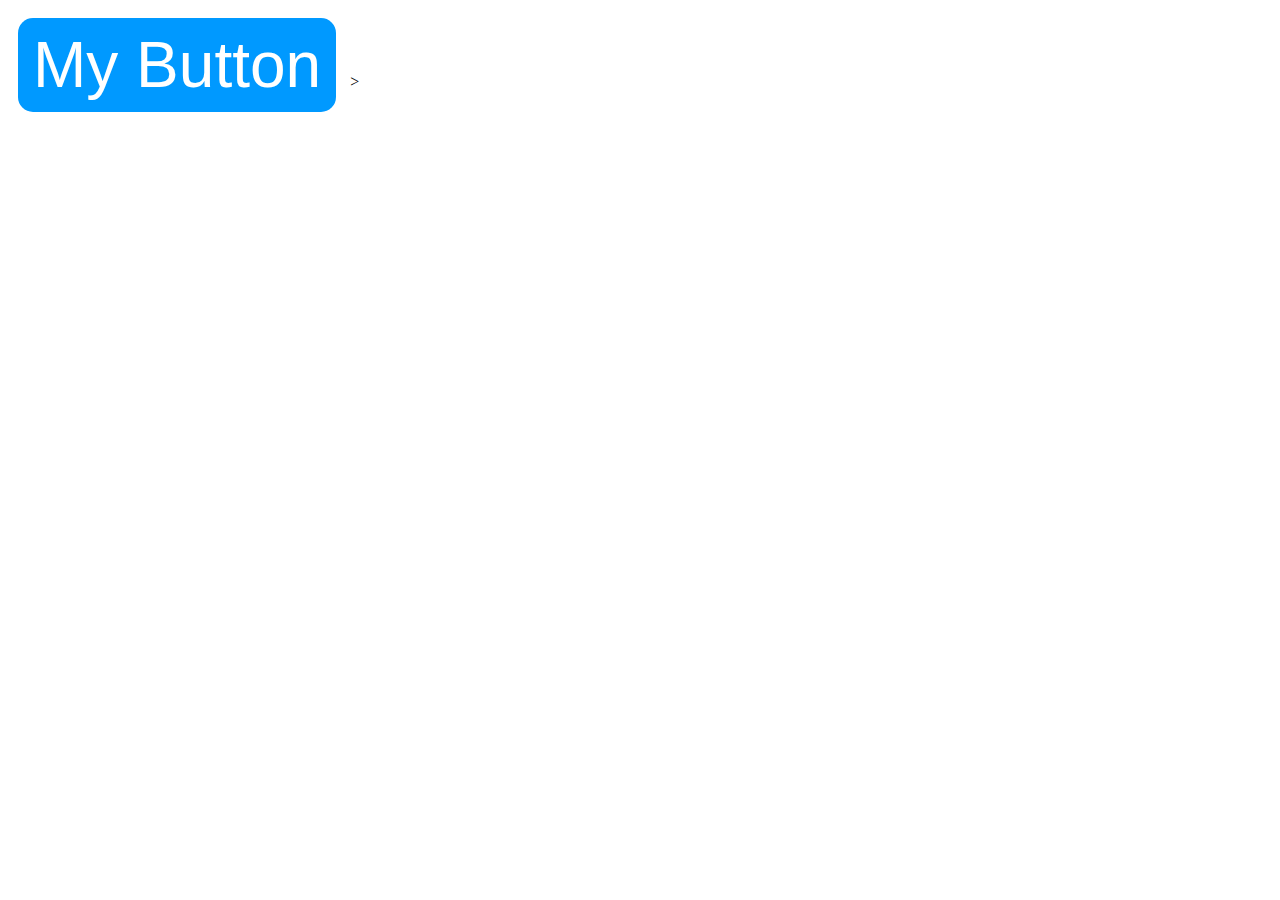
<file: class List/index.html>
<!DOCTYPE html>
<html lang="en">
<head>
    <meta charset="UTF-8">
    <meta name="viewport" content="width=device-width, initial-scale=1.0">
    <link rel="stylesheet" href="style.css">
    <title>Document</title>
</head>
<body>
    

    <button id="myButton">My Button</button>


    ><script src="index.js"></script>
</body>
</html>
</file>
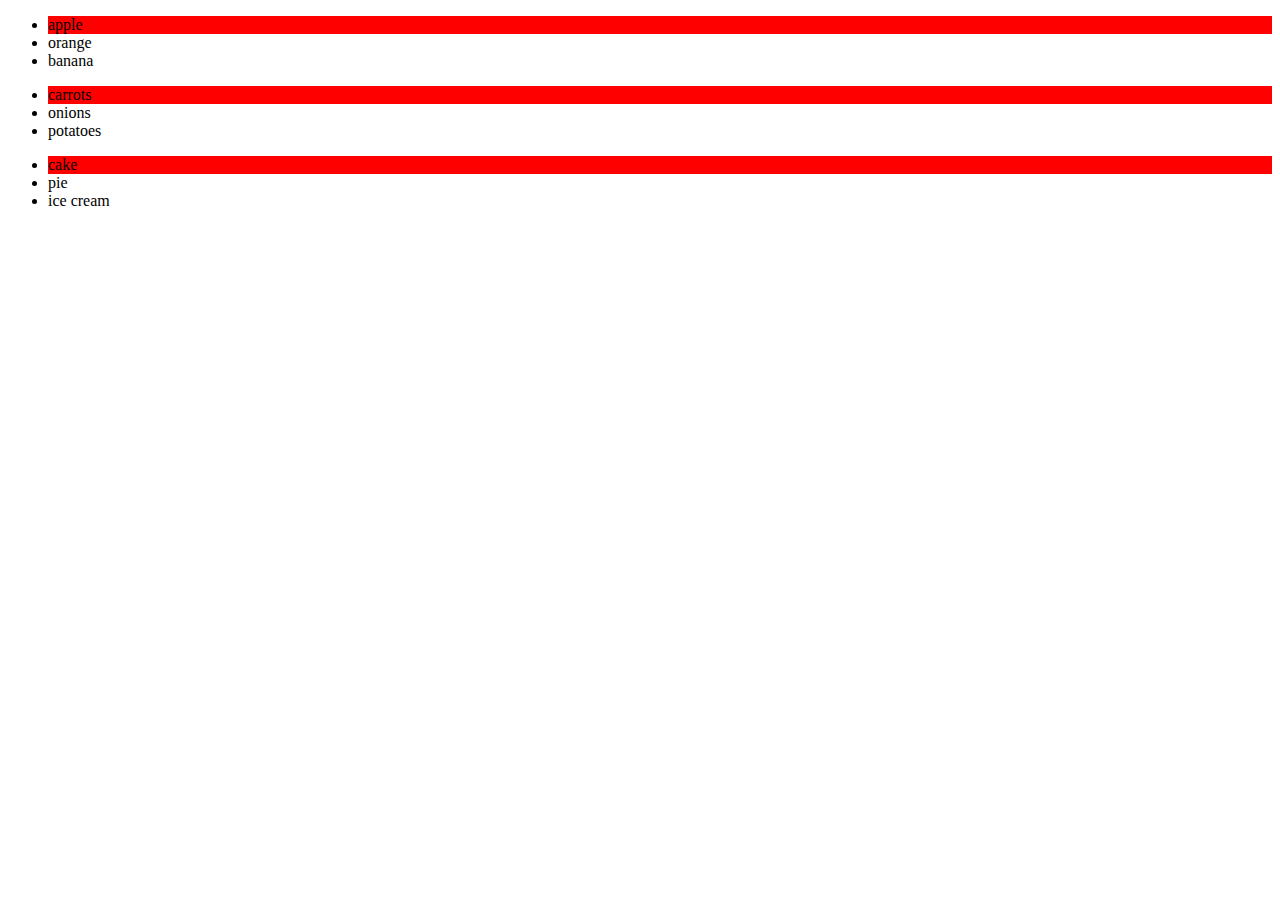
<file: DOM Navigations/index.html>
<!DOCTYPE html>
<html lang="en">
<head>
    <meta charset="UTF-8">
    <meta name="viewport" content="width=device-width, initial-scale=1.0">
    <title>Document</title>
</head>
<body>
        
    <ul id="fruits">
        <li>apple</li>
        <li>orange</li>
        <li>banana</li>
    </ul>
    <ul id="vegetables">
        <li>carrots</li>
        <li>onions</li>
        <li>potatoes</li>
    </ul>
    <ul id="deserts">
        <li>cake</li>
        <li>pie</li>
        <li>ice cream</li>
    </ul>
    
    <script src="index.js"></script>
</body>
</html>
</file>
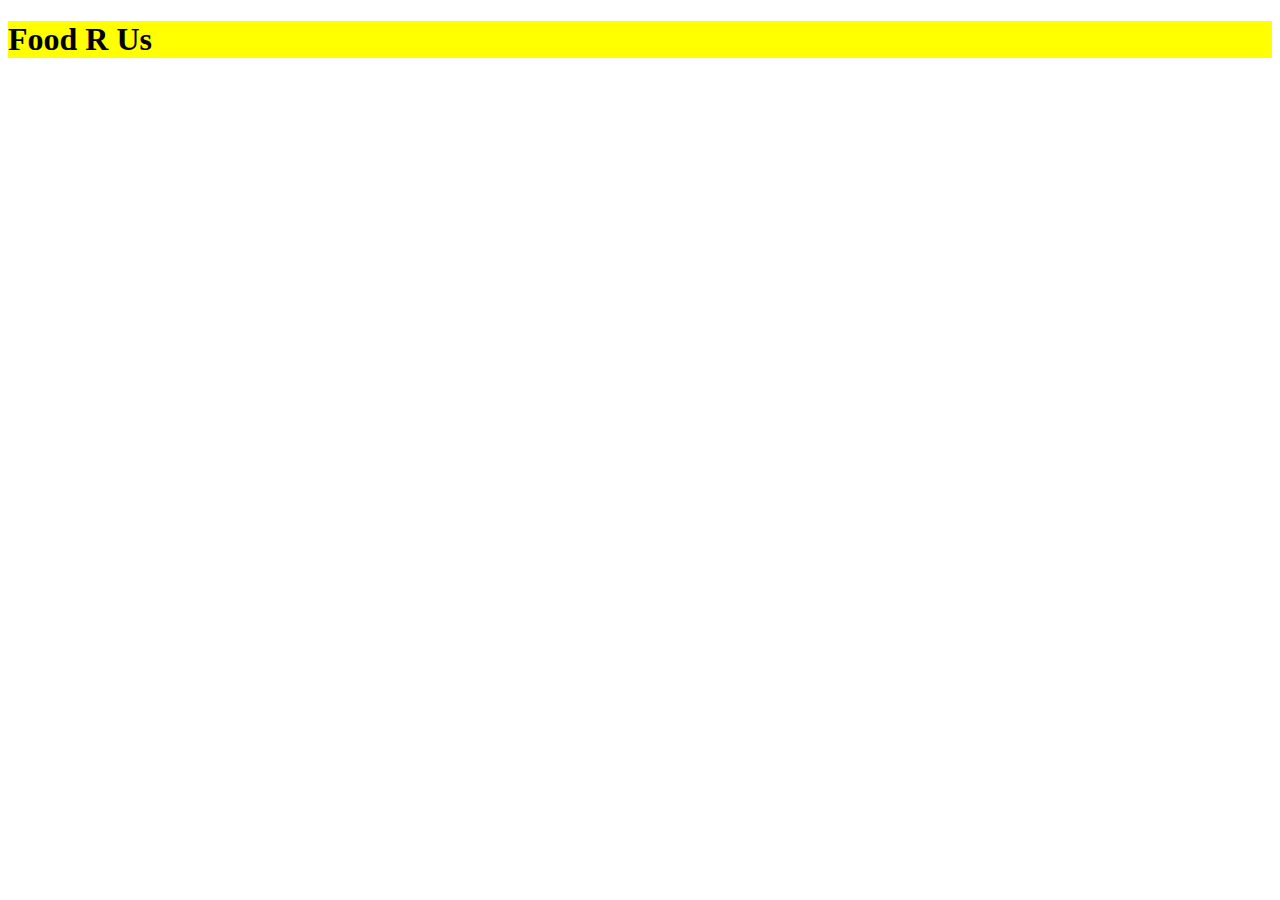
<file: Element Selectors/index.html>
<!DOCTYPE html>
<html lang="en">
<head>
    <meta charset="UTF-8">
    <meta name="viewport" content="width=device-width, initial-scale=1.0">
    <title>Document</title>
</head>
<body>

    <h1 id="my-heading">Food R Us</h1>
    

    <script src="index.js">

    </script>
</body>
</html>
</file>
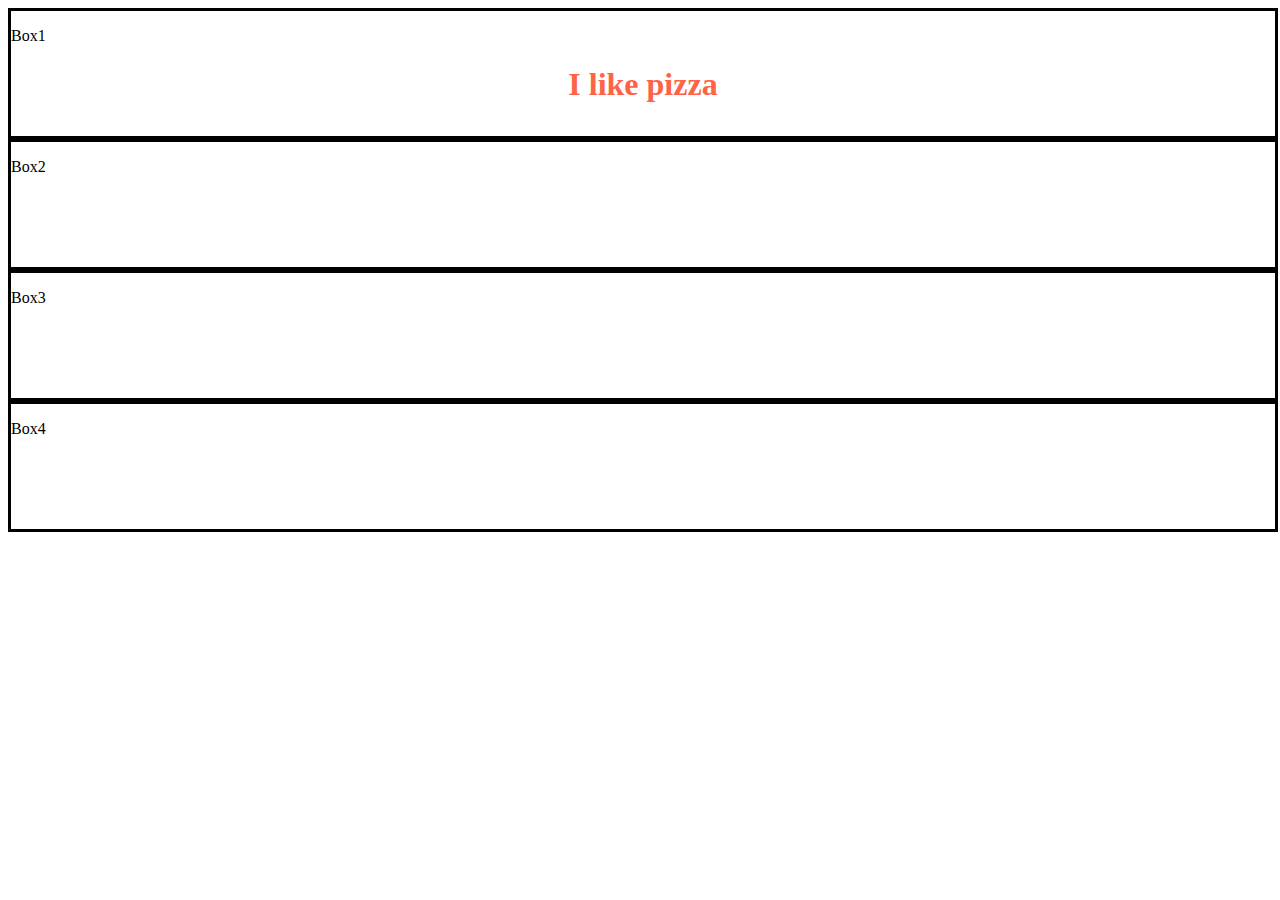
<file: Elements/index.html>
<!DOCTYPE html>
<html lang="en">
<head>
    <meta charset="UTF-8">
    <meta name="viewport" content="width=device-width, initial-scale=1.0">
    <link rel="stylesheet" href="style.css">
    <title>Document</title>
</head>
<body>
    
    <div id="box1" class="box">
        <p>Box1</p>
    </div>

        
    <div id="box2" class="box">
        <p>Box2</p>
    </div>

        
    <div id="box3" class="box">
        <p>Box3</p>
    </div>

        
    <div id="box4" class="box">
        <p>Box4</p>
    </div>

    <script src="index.js"></script>
</body>
</html>
</file>
<file: class List/style.css>
#myButton {

    font-size: 4rem;
    margin: 10px;
    border: none;
    border-radius: 15px;
    padding: 10px 15px;
}

.enabled{
    background-color: hsl(204, 100%, 50%);
    color: white;
}
</file>
<file: Elements/style.css>
.box {
    border: 3px solid;
    width: 100%;
    height: 125px;
}
</file>
